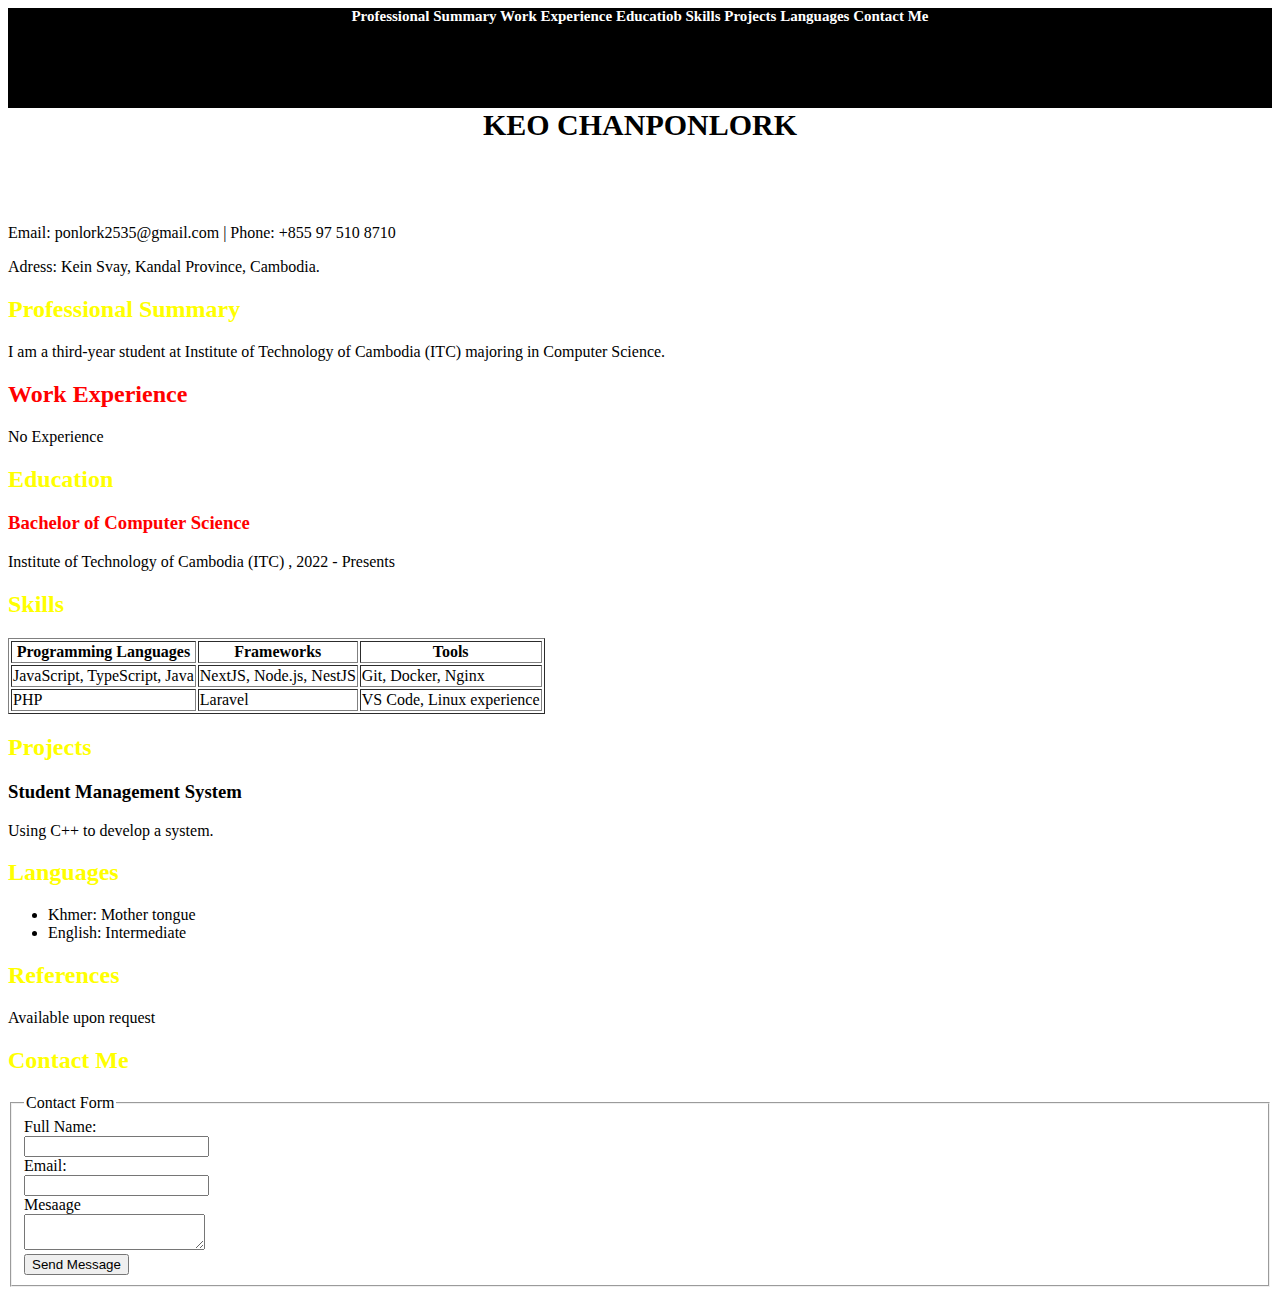
<file: index.html>
<!DOCTYPE html>
<html lang="en">
  <head>
    <meta charset="UTF-8" />
    <meta name="viewport" content="width=device-width, initial-scale=1.0" />
    <title>Punlork CV</title>
    <link rel="stylesheet" href="style.css" />
  </head>
  <body>
    <h1>
      Professional Summary Work Experience Educatiob Skills Projects Languages
      Contact Me
    </h1>
    <h1 class="name">KEO CHANPONLORK</h1>
    <p>Email: ponlork2535@gmail.com | Phone: +855 97 510 8710</p>
    <p>Adress: Kein Svay, Kandal Province, Cambodia.</p>

    <h2>Professional Summary</h2>
    <!-- <a href="index1.html"> Link to another page</a> -->
    <p>
      I am a third-year student at Institute of Technology of Cambodia (ITC)
      majoring in Computer Science.
    </p>
    <h2 class="title_work">Work Experience</h2>
    <p>No Experience</p>
    <h2>Education</h2>
    <h3 class="title_work">Bachelor of Computer Science</h3>
    <h> Institute of Technology of Cambodia (ITC) , 2022 - Presents </h>
    <h2>Skills</h2>
    <table border="1">
      <thead>
        <tr>
          <th>Programming Languages</th>
          <th>Frameworks</th>
          <th>Tools</th>
        </tr>
      </thead>
      <tbody>
        <tr>
          <td>JavaScript, TypeScript, Java</td>
          <td>NextJS, Node.js, NestJS</td>
          <td>Git, Docker, Nginx</td>
        </tr>
      </tbody>
      <tfoot>
        <tr>
          <td>PHP</td>
          <td>Laravel</td>
          <td>VS Code, Linux experience</td>
        </tr>
      </tfoot>
    </table>
    <h2>Projects</h2>
    <h3>Student Management System</h3>
    <p>Using C++ to develop a system.</p>
    <h2>Languages</h2>
    <ul>
      <li>Khmer: Mother tongue</li>
      <li>English: Intermediate</li>
    </ul>
    <h2>References</h2>
    <p>Available upon request</p>
    <h2>Contact Me</h2>
    <fieldset>
      <legend>Contact Form</legend>
      <form action="">
        <label for="name"> Full Name:</label><br />
        <input type="text" id="name" name="name" /><br />
        <label for="email">Email:</label><br />
        <input type="email" id="email" name="email" /><br />
        <label for="message">Mesaage</label><br />
        <textarea name="Message:" id="message" row="4" cols="" 50></textarea
        ><br />

        <button type="submit">Send Message</button>
      </form>
    </fieldset>
  </body>
</html>
</file>
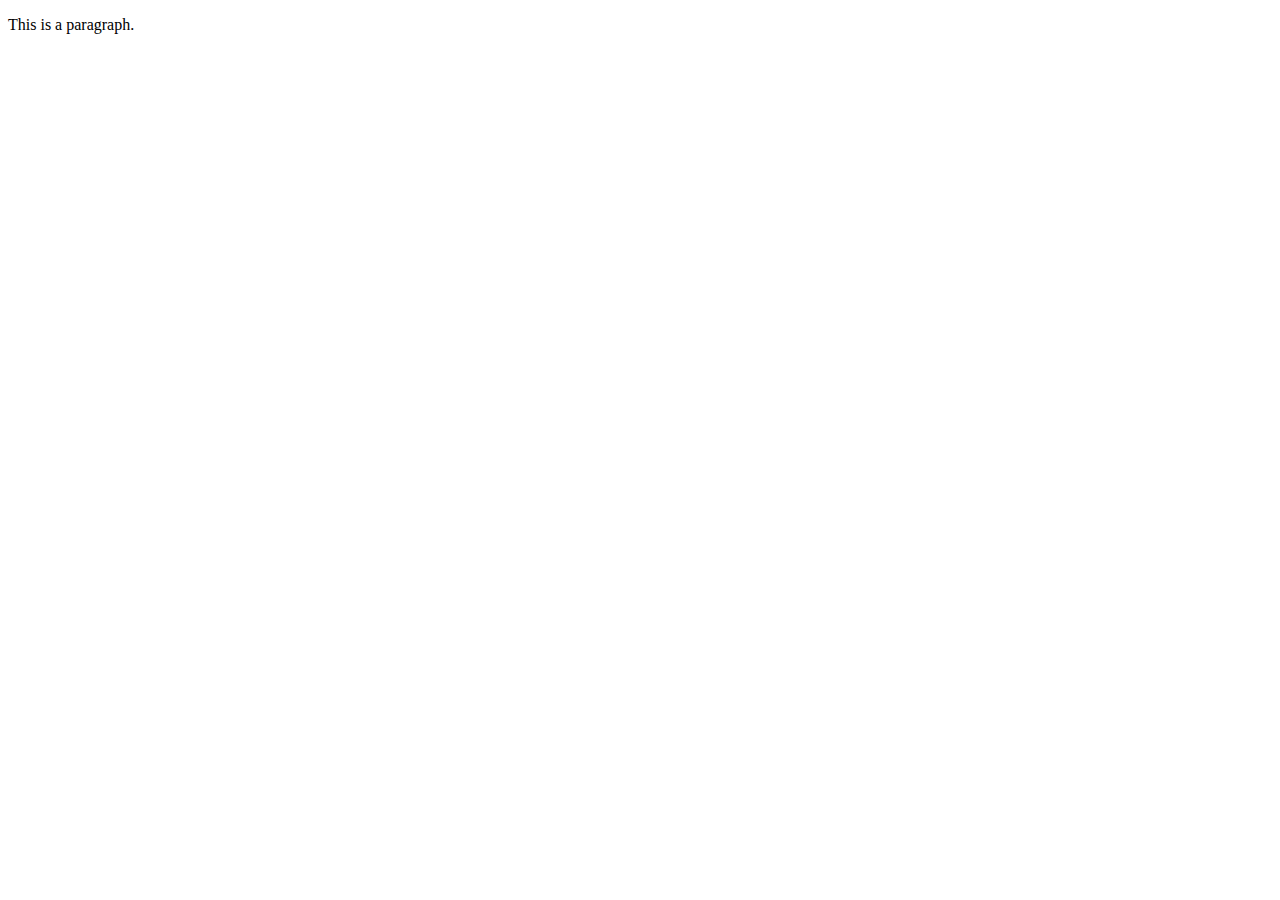
<file: index1.html>
<!DOCTYPE html>
<html lang="en">
  <head>
    <meta charset="UTF-8" />
    <meta name="viewport" content="width=device-width, initial-scale=1.0" />
    <title>Document</title>
  </head>
  <body>
    <p>This is a paragraph.</p>
  </body>
</html>
</file>
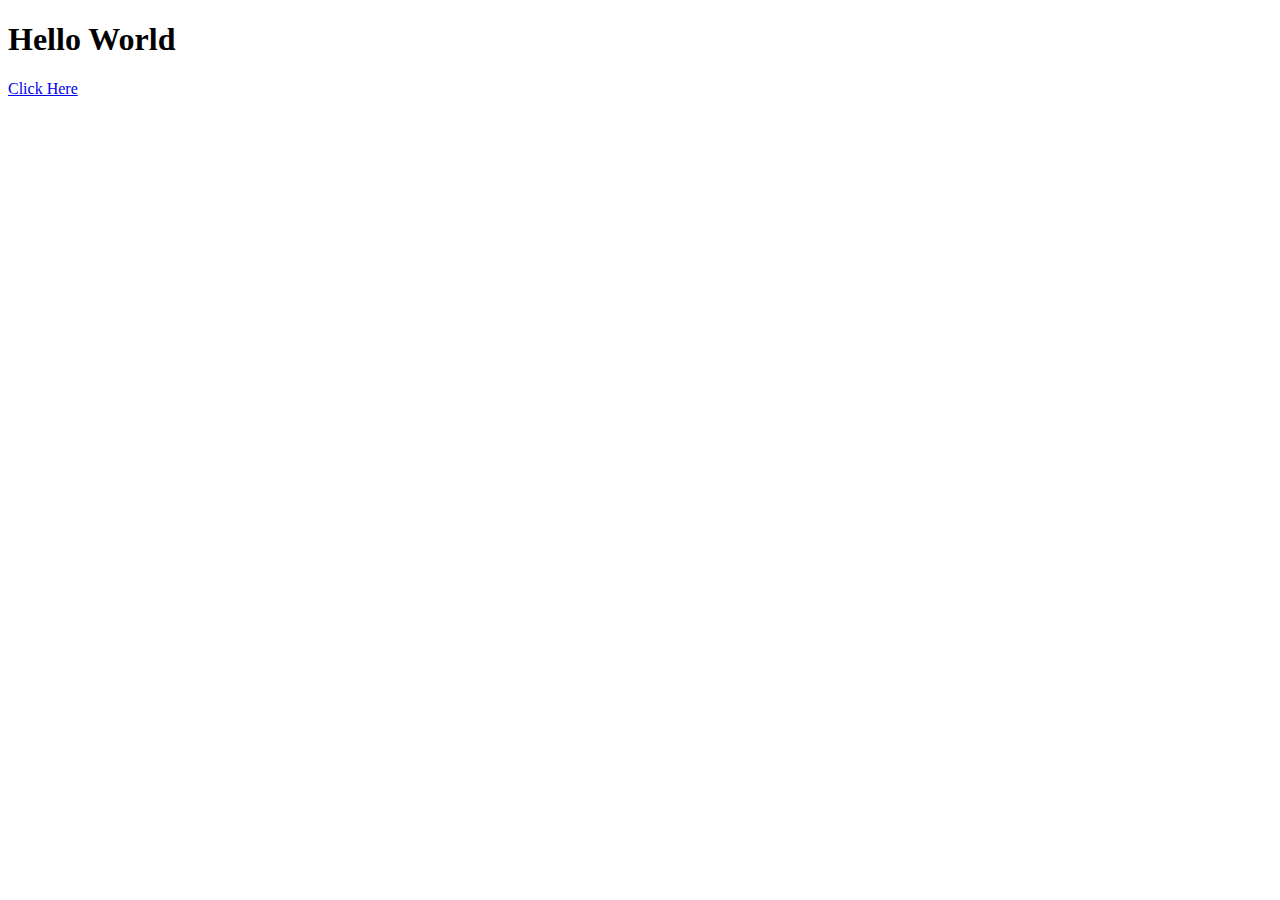
<file: test.html>
<!DOCTYPE html>
<html lang="en">
  <head>
    <meta charset="UTF-8" />
    <meta name="viewport" content="width=device-width, initial-scale=1.0" />
    <title>Document</title>
  </head>
  <body>
    <h1>Hello World</h1>
    <a href="https://www.google.com/">Click Here</a>
  </body>
</html>
</file>
<file: style.css>
h1 {
  background-color: black;
  color: white;
  font-size: 15px;
  font-style: normal;
  text-align: center;
  margin: 0 auto;
  width: 100%;
  height: 100px;
}
.name {
  background-color: white;
  color: black;
  font-size: 30px;
  font-style: normal;
  text-align: center;
  margin: 0 auto;
  width: 100%;
  height: 100px;
}
h2 {
  color: yellow;
}
.title_work {
  color: red;
}
</file>
